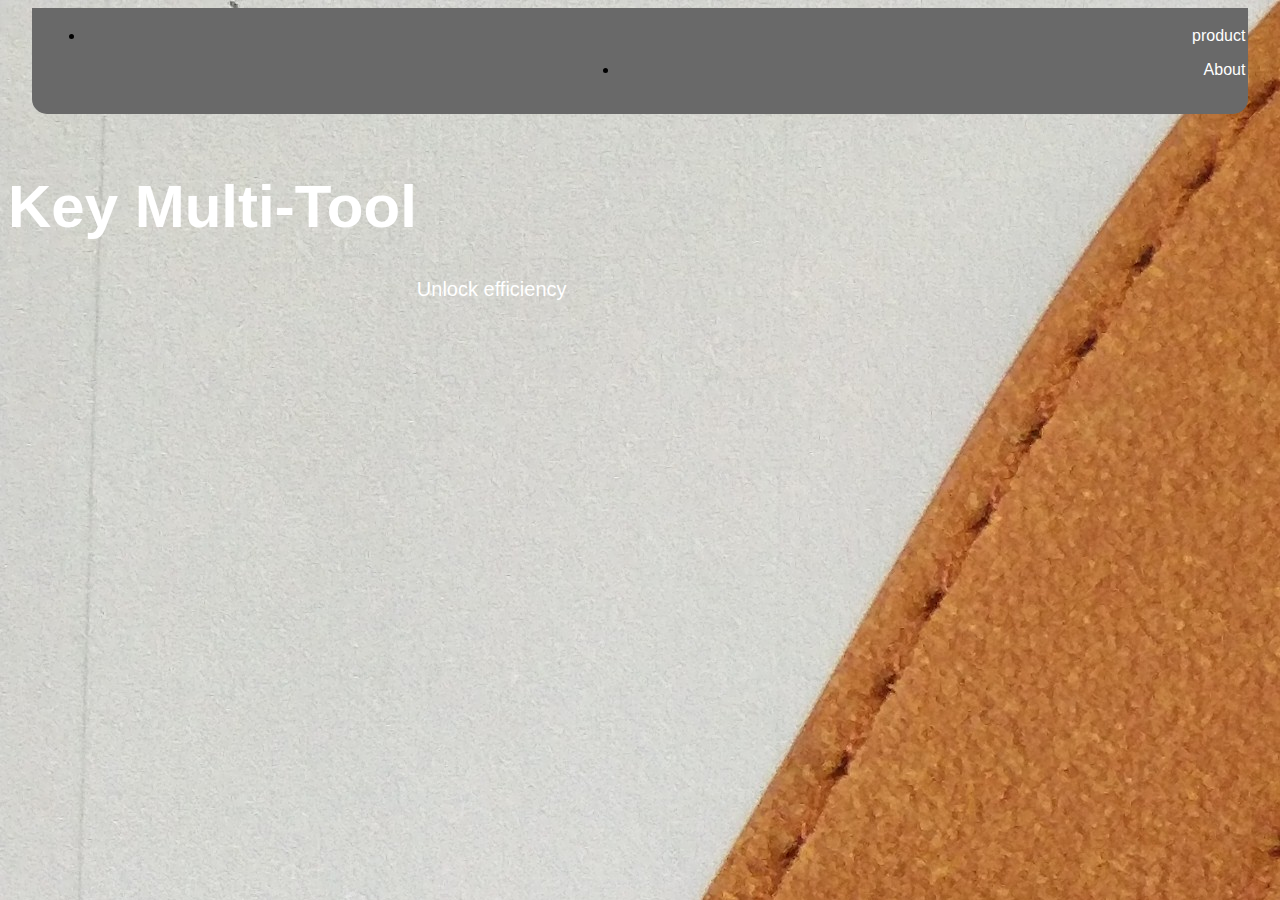
<file: index.html>
<html>
  <head>
  <center>
    <title>stuff</title>
    <link rel="stylesheet" type="text/css" href="styles.css"> </link>
     </head>
      <body background="IMG_20171030_163354.jpg">
      <h1>  </h1>
       <nav>
             <ul>
                 <li><a href="page1.html">product</a> </li></ul>
                 <li><a href="aboutUs.html">About</a> </li>
         </nav>
        <br>
        <h1>Key Multi-Tool</h1>
        <br>
        <br>
        <br>
        <br>
        <br>
        <br>
        <br>
        <p>Unlock efficiency</p>
     </body>
    <html>
</file>
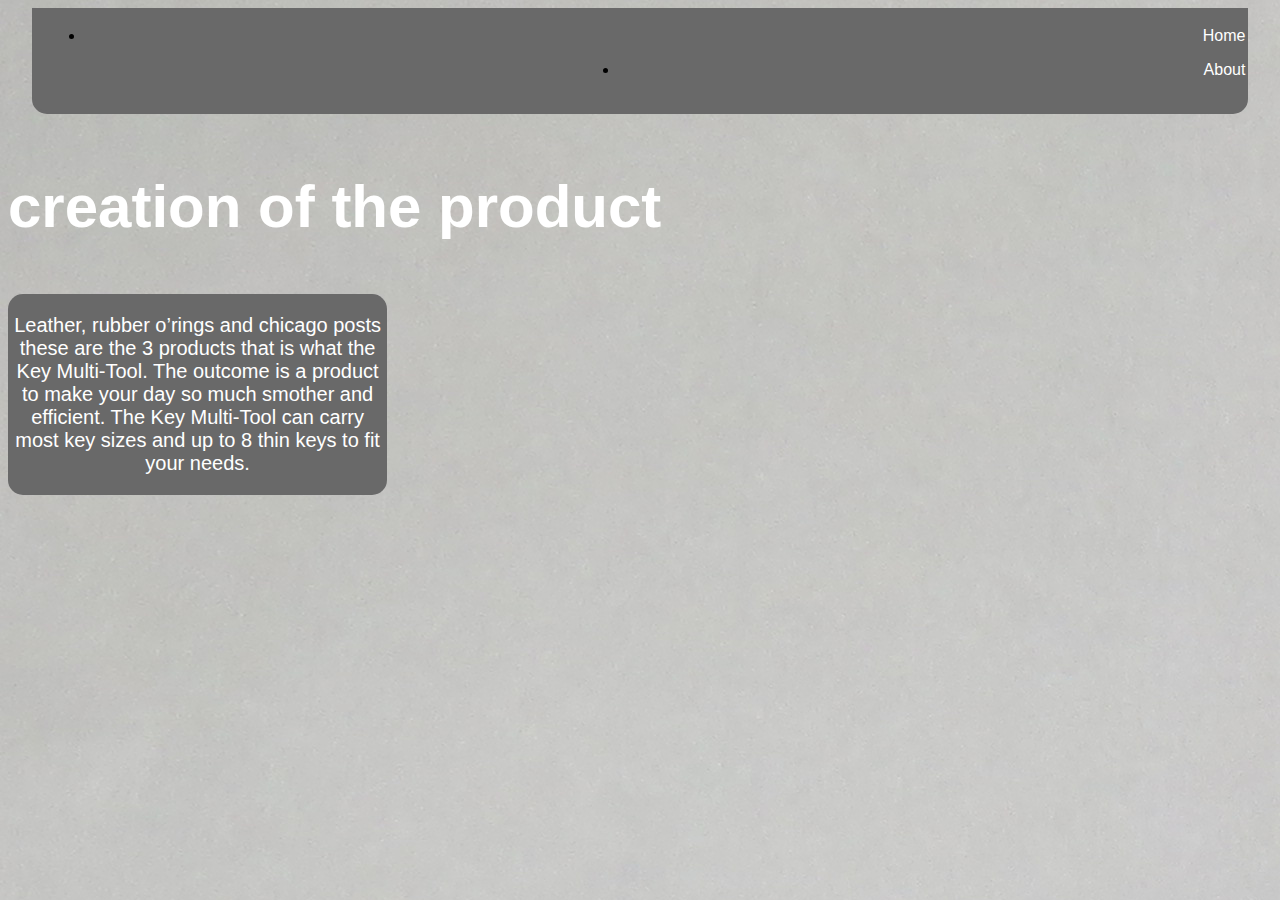
<file: page1.html>
<html>
  <head>
  <center>
    <title>stuff</title>
    <link rel="stylesheet" type="text/css" href="styles.css"> </link>
     </head>
      <body background="IMG_1270.JPG">

      <h1>  </h1>
       <nav>
             <ul>
                 <li><a href="index.html">Home</a> </li></ul>
                 <li><a href="aboutUs.html">About</a> </li>
         </nav>
        <br>
        <h1>creation of the product</h1>
        <br>
        <br>
        <br>
        <br>
        <br>
        <br>
        <br>
        <br>
        <br>
         <div id="leftcolumn">
           <p>Leather, rubber o’rings and chicago posts these are the 3 products that is what the Key Multi-Tool. The outcome is a product to make your day so much smother and efficient. The Key Multi-Tool can carry most key sizes and up to 8 thin keys to fit your needs.</p>
        </div>
     </body>
    <html>
</file>
<file: styles.css>
h1{
font-family: verdana,Geneva, Verdana, sans-serif, Tahoma, sans-serif;
color:white;
font-size: 60px;
float:left;
}


    

p{
    font-family: verdana,Geneva, Verdana, sans-serif, Tahoma, sans-serif;
color:white;
    float:left;
    font-size:20px;
}


   nav{
    background-color:dimgrey;
    border: solid dimgrey;
    height:100px;
    width: 95%;
    border-bottom-right-radius: 15px;
    border-bottom-left-radius: 15px;
       padding-left:10px;
}
    
    
nav a {
    text-decoration: none;
    color: white;
    font-family: verdana,Geneva, Verdana, sans-serif, Tahoma, sans-serif;
    text-align: right;
    float:right;
    padding-left:20px;
}



#leftcolumn{
    width:30%;
    background-color:dimgrey;
    float:left;
    border-top-left-radius: 15px;
    border-top-right-radius: 15px;
    border-bottom-right-radius: 15px;
    border-bottom-left-radius: 15px;
}


#rightcolumn{
    width:29%;
    background-color:dimgrey;
    float:right;
    border-bottom-right-radius: 15px;
    border-bottom-left-radius: 15px;
    border-top-left-radius: 15px;
    border-top-right-radius: 15px;
}

#center{
    width:65%;
    background-color: red;
}

.border {
    width:200px;
    height:200px;
    border:white 3px;
     
}
</file>
